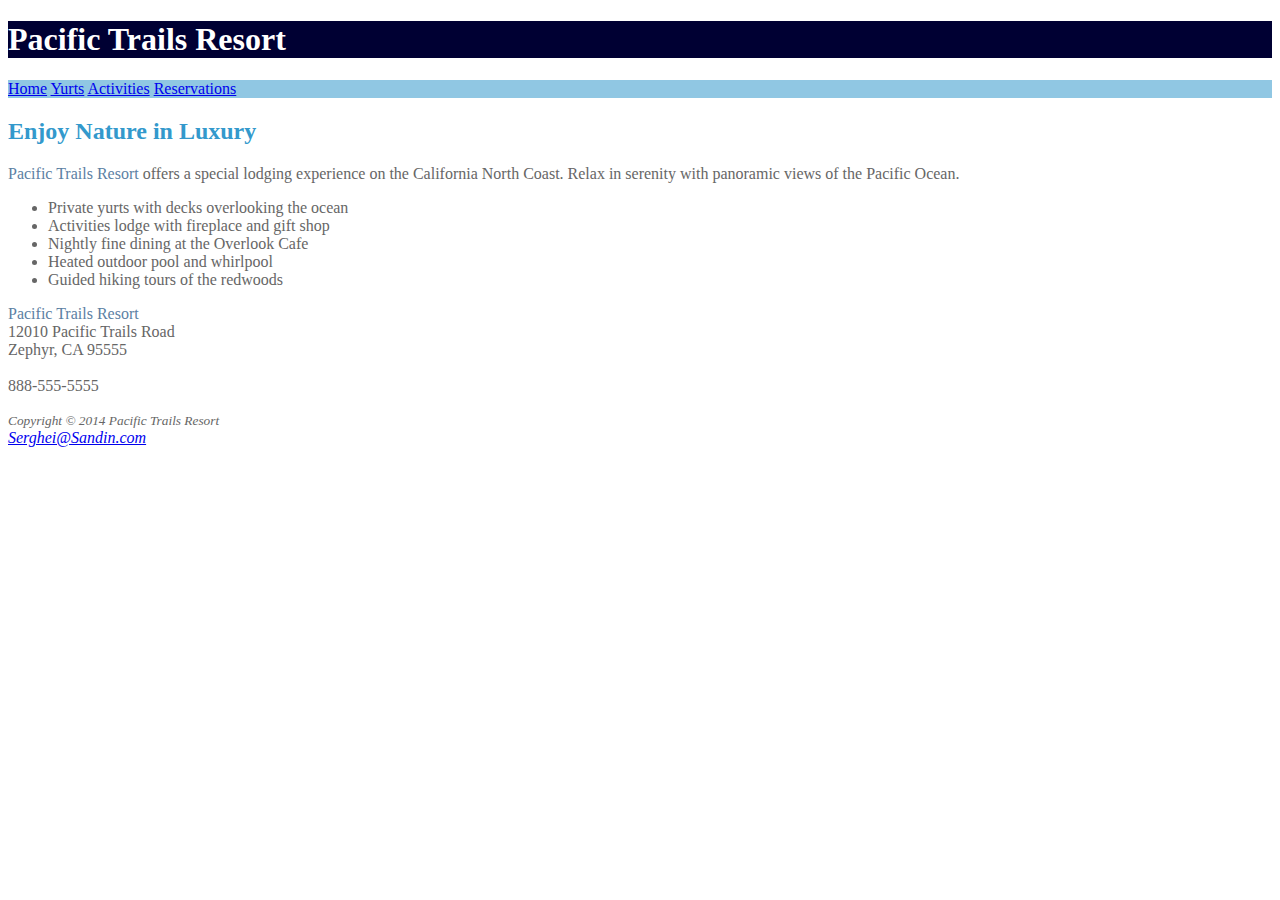
<file: index.html>
<!DOCTYPE html>
<html lang="en">
<head>
    <title>Pacific Trails</title>
    <link rel="stylesheet" href="pacific.css" />
    <meta charset="utf-8" />
</head>
<body>
    <header>
        <h1>Pacific Trails Resort</h1>
    </header>
    <nav>
        <a href="index.html">Home</a>
        <a href="yurts.html">Yurts</a>
        <a href="activities.html">Activities</a>
        <a href="reservations.html">Reservations</a>
    </nav>
    <div id="content">
        <h2>Enjoy Nature in Luxury</h2>
    <p><span class="resort">Pacific Trails Resort</span> offers a special lodging experience on the California North Coast. Relax in serenity with 
        panoramic views of the Pacific Ocean.</p>
    <ul>
    <li>Private yurts with decks overlooking the ocean</li>
    <li>Activities lodge with fireplace and gift shop</li>
    <li>Nightly fine dining at the Overlook Cafe</li>
    <li>Heated outdoor pool and whirlpool</li>
    <li>Guided hiking tours of the redwoods</li></ul>
    <span class="resort">Pacific Trails Resort</span><br>
    12010 Pacific Trails Road<br>
    Zephyr, CA 95555<br>
    <br>
    888-555-5555
    </div>
    <footer>
        <p><small><i>Copyright &copy; 2014 Pacific Trails Resort</small><br>
        <a href= "mailto:kSerghei@Sandin.com">Serghei@Sandin.com</a></i></p>
    </footer>
</body>
</html>
</file>
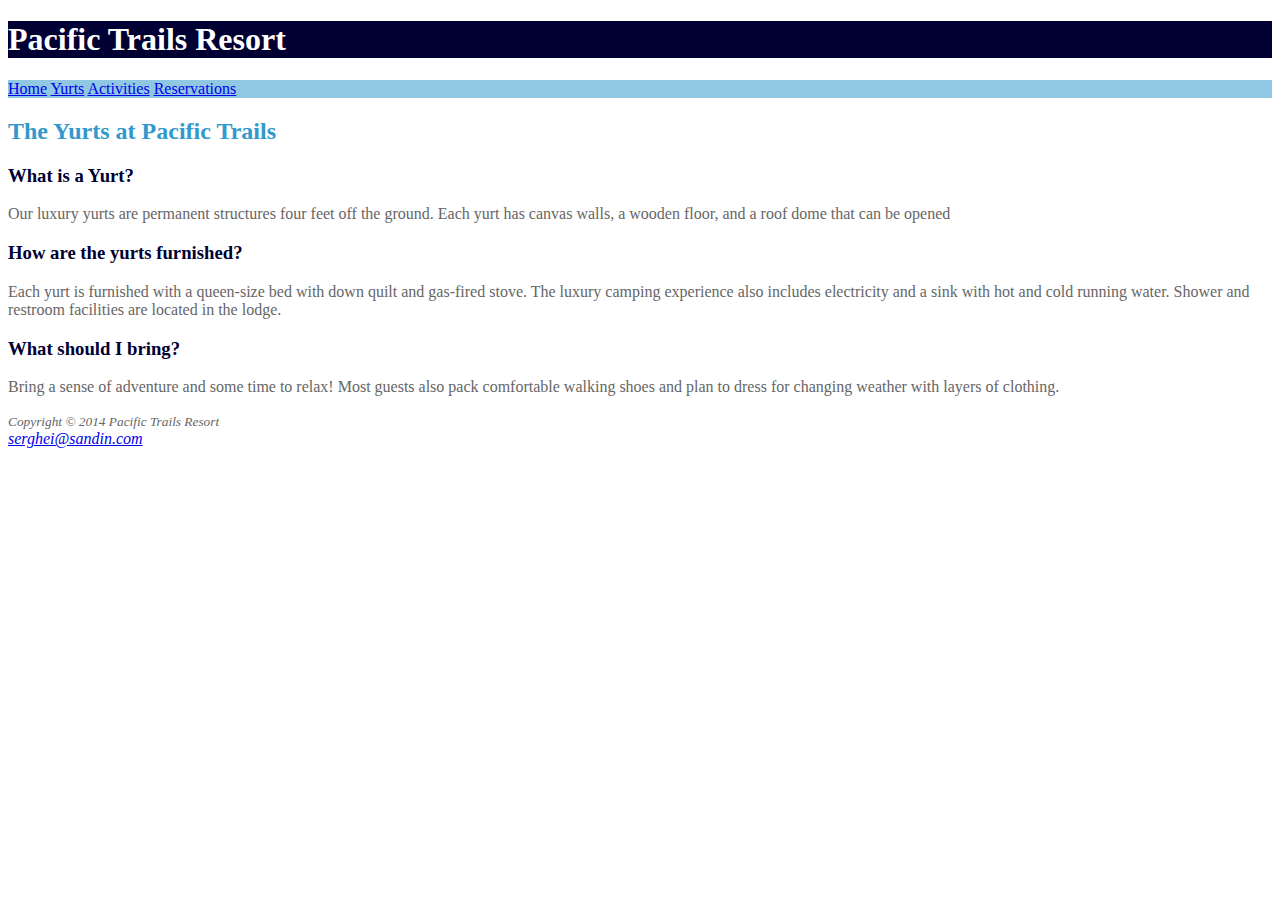
<file: yurts.html>
<!DOCTYPE html>
<html lang="en">
<head>
    <title>Pacific Trails Resort::Yurts</title>
    <link rel="stylesheet" href="pacific.css" />
    <meta charset="utf-8" />
</head>
<body>
    <header>
        <h1>Pacific Trails Resort</h1>
    </header>
    <nav>
        <a href="index.html">Home</a> 
        <a href="yurts.html">Yurts</a>
        <a href="activities.html">Activities</a>
        <a href="reservations.html">Reservations</a></nav>
    <div id="content">
        <h2>The Yurts at Pacific Trails</h2>
    <h3>What is a Yurt?</h3>
    <p>Our luxury yurts are permanent structures four feet off the ground. Each yurt has canvas walls, a wooden floor, and a roof
        dome that can be opened</p>
    <h3>How are the yurts furnished?</h3>
    <p>Each yurt is furnished with a queen-size bed with down quilt and gas-fired stove. The luxury camping experience also includes
        electricity and a sink with hot and cold running water. Shower and restroom facilities are located in the lodge.</p>
    <h3>What should I bring?</h3>
    <p>Bring a sense of adventure and some time to relax! Most guests also pack comfortable walking shoes and plan to dress for
        changing weather with layers of clothing.</p>
    </div>
    <footer>
        <p><small><i>Copyright &copy; 2014 Pacific Trails Resort</small><br>
            <a href= "mailto:serghei@sandin.com">serghei@sandin.com</a></i></p>
    </footer>
</body>
</html
</file>
<file: pacific.css>
body { color: #666666 ; }
h1 { background-color: #000033; color:#ffffff }
nav { background-color: #90C7E3 }
h2 { color: #3399CC }
.resort { color: #5C7FA3 }    
h3 { color:#000033 }
</file>
